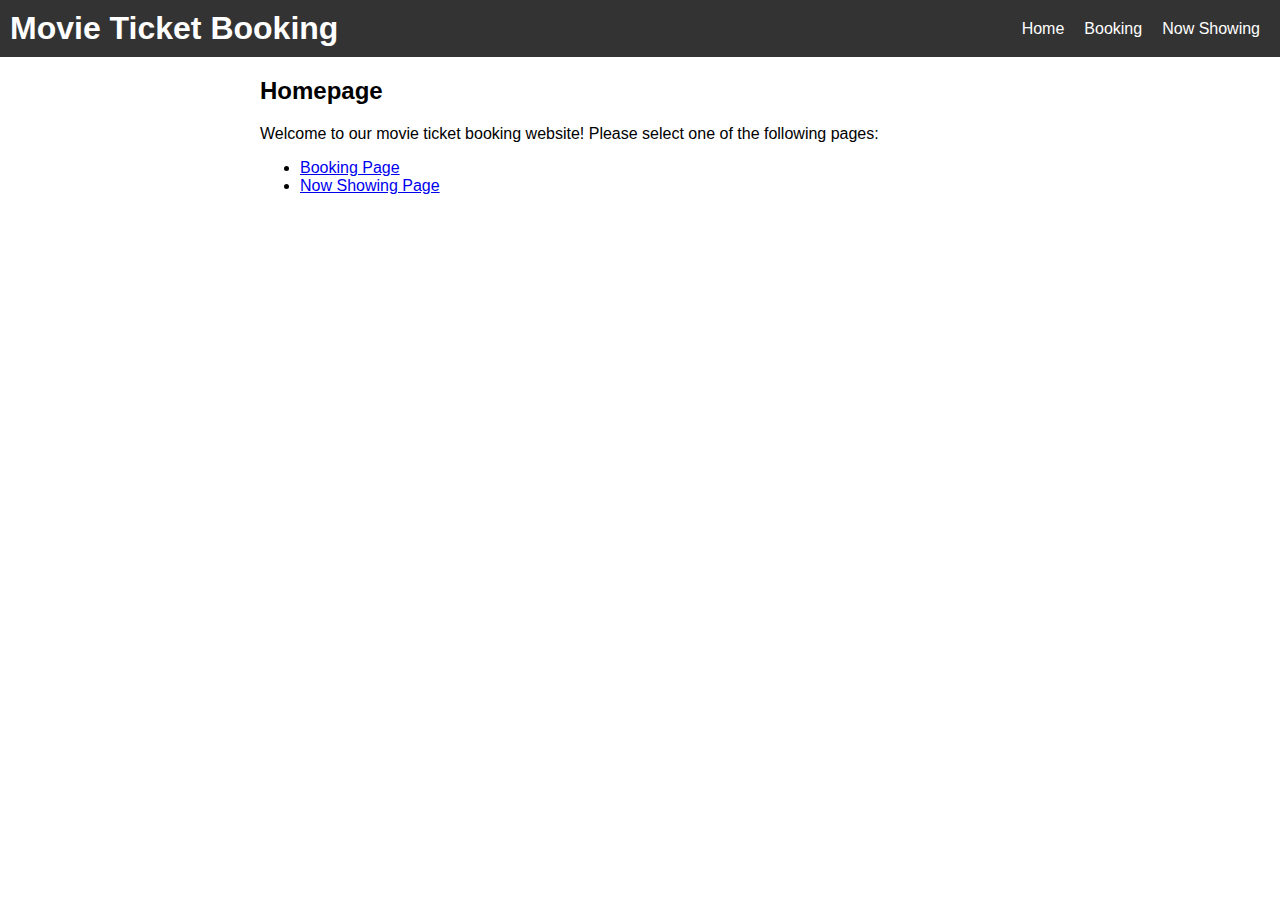
<file: index.html>
<!DOCTYPE html>
<html lang="en">
  <head>
    <meta charset="UTF-8" />
    <meta name="viewport" content="width=device-width, initial-scale=1.0" />
    <title>Movie Ticket Booking</title>
    <link rel="stylesheet" href="style.css" />
  </head>
  <body>
    <header>
      <h1>Movie Ticket Booking</h1>
      <nav>
        <ul>
          <li><a href="index.html">Home</a></li>
          <li><a href="booking.html">Booking</a></li>
          <li><a href="now-showing.html">Now Showing</a></li>
        </ul>
      </nav>
    </header>
    <main>
      <section>
        <h2>Homepage</h2>
        <p>Welcome to our movie ticket booking website! Please select one of the following pages:</p>
        <ul>
          <li><a href="booking.html">Booking Page</a></li>
          <li><a href="now-showing.html">Now Showing Page</a></li>
        </ul>
      </section>
    </main>
  </body>
</html>
</file>
<file: style.css>
/* Global styles */

* {
      box-sizing: border-box;
    }
    
    body {
      font-family: Arial, sans-serif;
      margin: 0;
    }
    
    header {
      background-color: #333;
      color: #fff;
      display: flex;
      justify-content: space-between;
      align-items: center;
      padding: 10px;
    }
    
    header h1 {
      margin: 0;
    }
    
    nav ul {
      list-style: none;
      margin: 0;
      padding: 0;
      display: flex;
    }
    
    nav li {
      margin: 0 10px;
    }
    
    nav a {
      color: #fff;
      text-decoration: none;
    }
    
    main {
      max-width: 800px;
      margin: 20px auto;
      padding: 0 20px;
    }
    
    section {
      margin-bottom: 40px;
    }
    
    h2 {
      margin-top: 0;
    }
</file>
